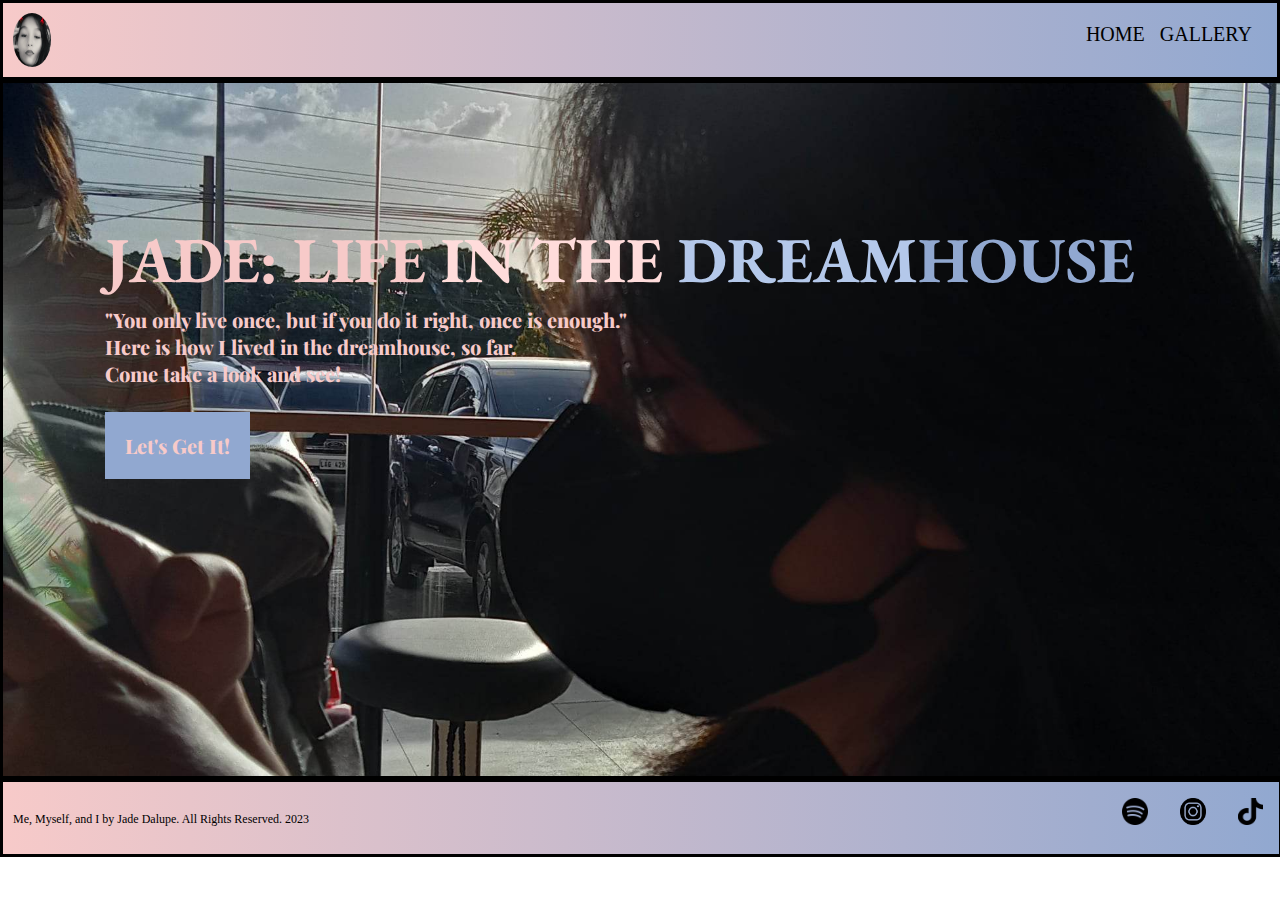
<file: index.html>
<!DOCTYPE html>
<html lang="en">
<head>
    <meta charset="UTF-8">
    <meta name="viewport" content="width=device-width, initial-scale=1.0">
    <title>Me, Myself, and I</title>
</head>
<body>

    <div class="navbar">
        <div class="logo">
            <img src="images/snap.jpg" alt="logo">
        </div>
        <div class="linksgroup">
            <a href="index.html">Home</a>
            <a href="gallery.html">Gallery</a>
        </div>
    </div>

    <div class="banner">
        <div class="bannertext">
            <h1><span title="Jade Anne Marie J. Dalupe">Jade</span><span>: Life <span>in the<span> Dream<span title="Earth">house</span></span></span></span></h1>
            
            
            <p>
                "You only live once, but if you do it right, once is enough." <br> 
                Here is how I lived in the dreamhouse, so far. <br>
                Come take a look and see!
            </p>
            <a href="gallery.html">Let's Get It!</a>
        </div>
    </div>

    <div class="footer">
        <p>Me, Myself, and I by Jade Dalupe. All Rights Reserved. 2023</p>
        <div class="accounts">
            <a href="https://open.spotify.com/"><img src="images/spotify.png" alt="spotify" title="my spotify account"></a>
            <a href="https://www.instagram.com/"><img src="images/insta.png" alt="instagram" title="my instagram account"></a>
            <a href="https://www.tiktok.com/en/"><img src="images/tikitok.png" alt="tiktok" title="my tiktok account"></a>
        </div>

    </div>

    <link rel="stylesheet" href="style.css">

</body>
</html>
</file>
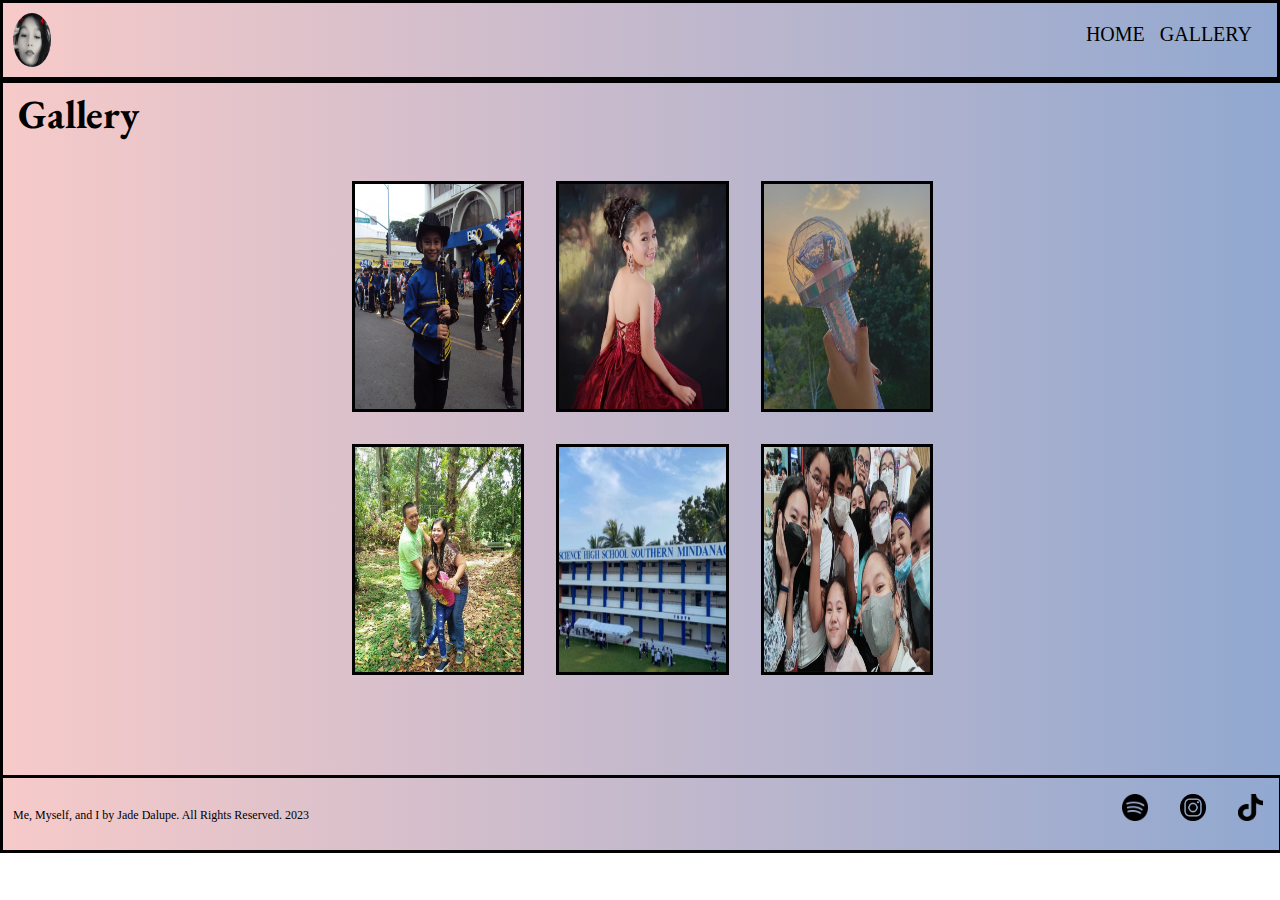
<file: gallery.html>
<!DOCTYPE html>
<html lang="en">
<head>
    <meta charset="UTF-8">
    <meta name="viewport" content="width=device-width, initial-scale=1.0">
    <title>Me, Myself, and I: Gallery</title>
</head>
<body>
    
    <div class="navbar">
        <div class="logo">
            <img src="images/snap.jpg" alt="logo">
        </div>
        <div class="linksgroup">
            <a href="index.html">Home</a>
            <a href="gallery.html">Gallery</a>
        </div>
    </div>

    <div class="content">
        <div class="heading">
            <h1>Gallery</h1>
        </div>
        <div class="images">
        <div class="images_one">
            <img src="images/clarinet.jpg" alt="me playing a clarinet" 
            title="I grew up surrounded by music and loving music. I guess, it was a family tradition for everyone to learn how to play at least one instrument. And I chose to play the clarinet. Idol ko kasi si Squidward, emz.">
            <img src="images/red.jpg" alt="loving myself" 
            title="I learned how to love and accept myself for who I am. Love yourselves guys!!!">
            <img src="images/svt.jpg" alt="being a kpop fan" 
            title="In my journey as a teenager, I became a Kpop fan. These idols of mine are people whom I adore and respect dearly.">
        </div>
        <div class="images_two">
            <img src="images/fam.jpg" alt="my family" title="This is my little family; only child lang me awit. We may be small in number, but we are full in love. <33">
            <img src="images/school.jpg" alt="my current school" title="This is where I will be honed into the best version of myself, academically and ethically. This view is worth 15+ weekly assessments.">
            <img src="images/friends.jpg" alt="my friends" title="One of my support systems <33 My ride or dies, my partners in crime, my serotonin boosters, and one of my pillars. ">
        </div>
        </div>
    </div>

    <div class="footer">
        <p>Me, Myself, and I by Jade Dalupe. All Rights Reserved. 2023</p>
        <div class="accounts">
            <a href="https://open.spotify.com/"><img src="images/spotify.png" alt="spotify" title="my spotify account"></a>
            <a href="https://www.instagram.com/"><img src="images/insta.png" alt="instagram" title="my instagram account"></a>
            <a href="https://www.tiktok.com/en/"><img src="images/tikitok.png" alt="tiktok" title="my tiktok account"></a>
        </div>

    </div>

    <link rel="stylesheet" href="style.css">

</body>
</html>
</file>
<file: style.css>
@import url('https://fonts.googleapis.com/css2?family=Playfair+Display&display=swap');
@import url('https://fonts.googleapis.com/css2?family=EB+Garamond:wght@700&display=swap');

*{
    padding: 0px;
    margin: 0px;
}

.navbar{
    padding:10px;
    position: relative;
    height: 6vh;
    background-image: linear-gradient(to right, rgb(247,202,201) , rgb(145,168,208));
    border: 3px solid black;
}

.logo img{
    border-radius: 50%;
    float: left;
    width: 3vw;
    height: 6vh;
}

.linksgroup{
    float: right;
    font-size:20px;
    padding: 10px;

}

.linksgroup a{
    margin: 5px;
    font-family: Georgia, 'Times New Roman', Times, serif;
    text-transform: uppercase;
    font-size: 20px;
    text-decoration: none;
    color:black;
}

.banner{
    background-image: linear-gradient(to right, rgb(247,202,201) , rgb(145,168,208));
    border: 3px solid black;
    display: inline-block;
    position: relative;
    background-image:url('images/sheesh.jpg');
    background-size: cover;
    background-position: center;
    width:99.9vw;
    height:77vh;
    padding: 0px;
    margin: 0px;
}

.bannertext{
    margin-top: 5px;
    margin-bottom: 5px;
    position: absolute;
    top: 18%;
    left: 8%;
    
}

.bannertext h1{
    margin-top: 5px;
    margin-bottom: 5px;
    font-family: 'EB Garamond', serif;
    text-transform:uppercase;
    font-size: 4em;
}

.bannertext h1 span{
    color:rgb(247,202,201);
}

.bannertext h1 span span{
    color:rgb(255,220,219);
}


.bannertext h1 span span span{
    color:rgb(180,200,234);
}

.bannertext h1 span span span span{
    color:rgb(145,168,208);
}

.bannertext p{
    margin-top: 5px;
    margin-bottom: 5px;
    color:rgb(247,202,201);
    font-family: 'Playfair Display', serif;
    font-size: 20px;
    font-weight: 800;
}

.banner a{
    text-decoration: none;
    display: inline-block;
    padding: 1em;
    background-color:rgb(145,168,208);
    margin-top: 1em;
    font-family: 'Playfair Display', serif;
    color: rgb(247,202,201);
    font-weight: 800;
    font-size: 20px;
}

.footer{
    padding: 0px;
    margin-top: -4px;
    display: inline-block;
    position: relative;
    height: 8vh;
    background-image: linear-gradient(to right, rgb(247,202,201) , rgb(145,168,208));
    width: 99.7vw;
    border: 3px solid black;
}

.footer p{
    font-family: Georgia, 'Times New Roman', Times, serif;
    margin-top: 30px;
    margin-left: 10px;
    float: left;
    font-size: 12px;
}

.footer img{
    height: 3vh;
    width: 2vw;
    display: inline-block;
    margin: 1rem;
}

.accounts{
    float: right;
    align-items: center;
    display: flex;
    flex-direction: row;
    justify-content: center;
}



.content{
    border: 3px solid black;
    display: inline-block;
    position: relative;
    background-image: linear-gradient(to right, rgb(247,202,201) , rgb(145,168,208));
    width:99.9vw;
    height:77vh;
    padding: 0px;
    margin: 0px;
}

.heading{
    font-family: 'EB Garamond', serif;
    font-size: 20px;
    padding: 5px;
    padding-left:15px;
}

.images{
    padding: 20px;
}

.images_one{
    align-items: center;
    display: flex;
    flex-direction: row;
    justify-content: center;
}

.images_two{
    align-items: center;
    display: flex;
    flex-direction: row;
    justify-content: center;
}
  
.images img{
    height: 25vh;
    width: 13vw;
    border: 3px solid black;
    display: inline-block;
    margin: 1rem;
}
</file>
